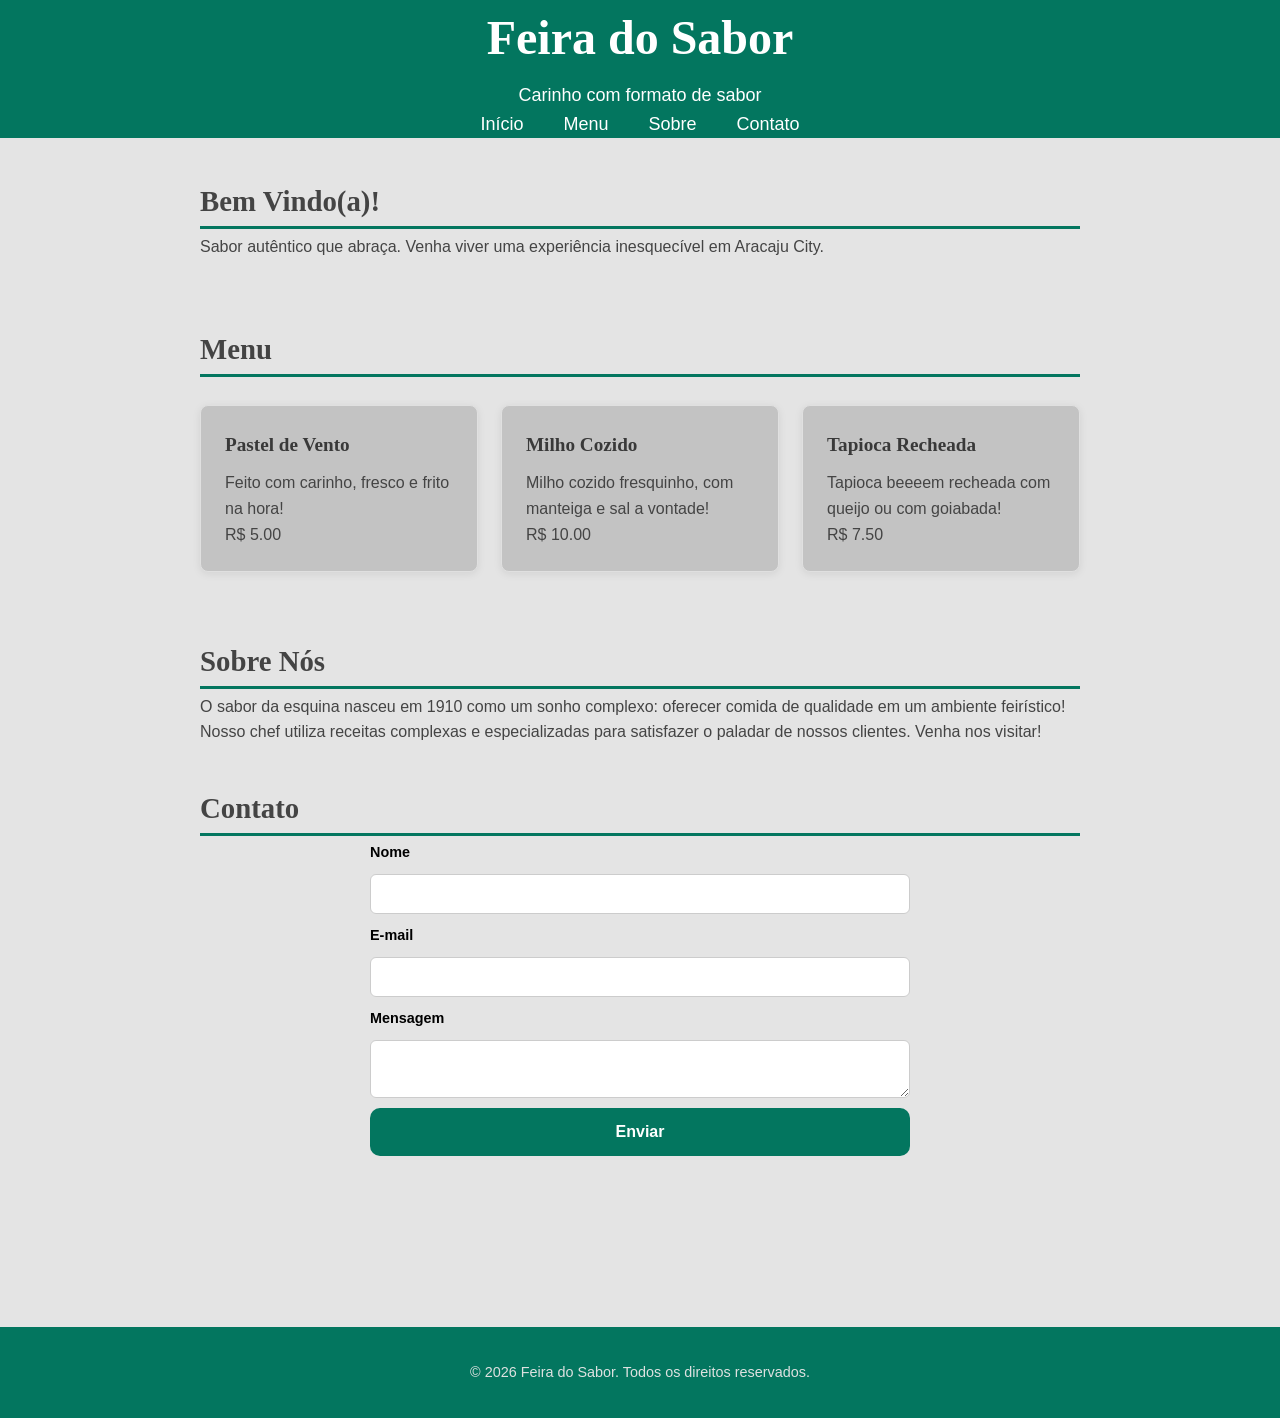
<file: index.html>
<!-- informações gerais -->
<!Doctype html>
<html lang="pt-br"> 
    <head>

	<body>
    	<meta charset="UTF-8" />
		<meta name="viewport" content="width=device-width, initial-scale=1.0" />
        <title>EsquinaDoSabor</title>
        <link rel="stylesheet" href="style.css">
         
    </head>
    
    <!-- Cabeçalho -->
 <header>
    <h1>Feira do Sabor</h1>
    <p>Carinho com formato de sabor </p>

    <!-- Lista com Links -->
    <nav>
        <ul>
            <li><a href="#inicio">Início</a></li>
            <li><a href="#menu">Menu</a></li>
            <li><a href="#sobre">Sobre</a></li>
            <li><a href="#contato">Contato</a></li>
        </ul>
    </nav>
 </header>

 
<!-- Conteudo Principal -->

<main> 

    <!-- Incicio -->
    <section id="inicio"> 
        <h2>Bem Vindo(a)!</h2>

        <p>Sabor autêntico que abraça. Venha viver uma experiência inesquecível em Aracaju City.</p>
    </section>


    <!-- Uns Br pra espaçar essa bagaca-->
    <br>
     <!-- Cardápiozinho basico -->
     <section id="menu">

    <h2>Menu</h2>
    <article>
        <h3>Pastel de Vento</h3>
        <p>Feito com carinho, fresco e frito na hora!</p>
          <p class="Preco">R$ 5.00</p>  

    </article>

    <article>
        <h3>Milho Cozido</h3>
        <p>Milho cozido fresquinho, com manteiga e sal a vontade!</p>
          <p class="Preco">R$ 10.00</p>    

    </article>

    <article>
        <h3>Tapioca Recheada</h3>
        <p>Tapioca beeeem recheada com queijo ou com goiabada!</p>
          <p class="Preco">R$ 7.50</p>  

    </article>
   
    </section>
 <br>

    <!-- Informações do sobre -->

    <section id="sobre">
        <h2>Sobre Nós</h2>
    
        <p>O sabor da esquina nasceu em 1910 como um sonho complexo: oferecer comida de qualidade em um ambiente feirístico! Nosso chef utiliza receitas complexas e especializadas para satisfazer o paladar de nossos clientes. Venha nos visitar! </p>

    </section>

   <!-- Contato   -->

    <section id="Contato">
        <section id="contato">
    <h2>Contato</h2>
    <form>
        <label for="nome">Nome</label>
        <input type="text" id="nome" name="nome" required />

        <label for="email">E-mail</label>
        <input type="email" id="email" name="email" required />

        <label for="msg">Mensagem</label>
        <textarea id="msg" name="msg" required></textarea>

        <button type="submit">Enviar</button>
    </form>
    </section>

    <br>
    <br>
    </main> <!-- se n colocar o main fora o Footer fica zuado, então deixa assim-->
    <footer>
        <p> © 2026 Feira do Sabor. Todos os direitos reservados.</p>
    </footer>










</body>
</html>
</file>
<file: style.css>
* {
	margin: 0;
	padding: 0;
	box-sizing: border-box; 
}

:root{
    --cor-primaria:  rgb(3, 118, 95);
    --cor-texto: #444444;
    --cor-fundo:  #e4e4e4f8;
    --cor-secundaria: #906e1f;


}
/* do corpo todo */
body {
  font-family: 'Lato', sans-serif;
  background-color: var(--cor-fundo);
  color: var(--cor-texto);
  line-height: 1.6;

}
/* cor do cabeçalho  e colocando no centro*/
header{
    
    background-color: var(--cor-primaria);
    color: white;
    font-size:large;
    text-align: center;
}

header h1 {
    font-family: 'Playfair Display', serif;
    font-size:  3rem;
    margin-bottom: 4px;
}


/* mexendo na lista  de navegação*/
nav ul {
    list-style: none;
    display: flex;
    justify-content: center;
    gap: 8px;
    
}

/* deixando os links apresentaveis */
nav a{
    text-decoration: none;
    color: white;
    padding: 16px;
    border-radius: 4px;

}

nav a:hover {
    background-color: rgba(0,0,0,0.2);
}

/* agora eh a parte principal */ 
main{
        max-width: 960px;
        margin: 0 auto; /* deixa auto pra centralzar sozinho */
        padding: 40px;



}
/* Ddando espaço em cada section */
section{
    margin-bottom: 40px;

}

/* deixando o titulo da section apresentavel */
h2 {
    font-family: 'Playfair Display', serif;
    font-size: 1.8rem;
    color: var(--cor-texto);
    margin-bottom: 5px;
    padding-bottom: 2px;
    border-bottom: 3px solid var(--cor-primaria);
}

/* Deixando o Cardapio bonito*/
#menu{
    display: grid;
    grid-template-columns: repeat(3,1fr);
    gap: 23px;
}

/* n entendi direito */
#menu h2{
    grid-column: 1/ -1;

}

/* deixando a box realmente uma box */
article {
    background-color: rgb(195, 195, 195);
    border: 1px solid #e0e0e0;
    border-radius: 8px;
    padding: 24px;
    box-shadow: 0 2px 8px rgba(0, 0, 0, 0.08);
}

/* Ajeitando no NOme da comida */
article h3 {
  font-family: 'Playfair Display', serif;
  font-size: 1.2rem;
  color: #393939;
  margin-bottom: 10px;
}
/* Class preco... deixando o Preco bonitniho e apresentavel */
.preco{
    font-family: 'Playfair Display', serif;
    color: var(--cor-primaria);
    
}

/* ajeitando a parte contato */
form{
    display: flex;
     flex-direction: column;
     gap: 10px;               
     max-width: 540px;  
    margin: auto;      
}

/* Ajeitando o nomezinho em cima do input (nome, e-mail...) */
form label {
    font-weight:780;
     font-size: 0.9rem;
     color: black;

}
/* deixando o local do input bonitinho (caixa de testo) */
form input, form textarea{
     width: 100%;
     padding: 10px;
     border: 1px solid #cccccc;
     border-radius: 6px;
     font-size: 1rem;
     font-family: 'Lato', sans-serif;
}

/* pra quando apertar no input ficar bonitinho com a borda da cor tematica do site */
form input:focus, form textarea:focus {
    outline: none;
    border-color: var(--cor-primaria) 
}

/* Deixando o botão de enviar apresentavel e tirando a cara de windows xp :c */
form button {
         background-color: var(--cor-primaria);
     color: #ffffff;
     padding: 15px;
     border: none;
     border-radius: 10px;
     font-size: 1rem;
     font-weight: 750;
     cursor: pointer;
}

/* rodapé */
footer {
    background-color: var(--cor-primaria);
    color: var(--cor-fundo);
    text-align: center;
    padding: 34px;
    font-size: 0.9rem;
    /* como eu deixo o footer cobrindo a aba lateral completa? */

}
/* copiei do professor */
@media (max-width: 600px) { 
         #menu {
       grid-template-columns: 1fr;
     }

     header h1 {
       font-size: 2rem;  
     }

}
</file>
